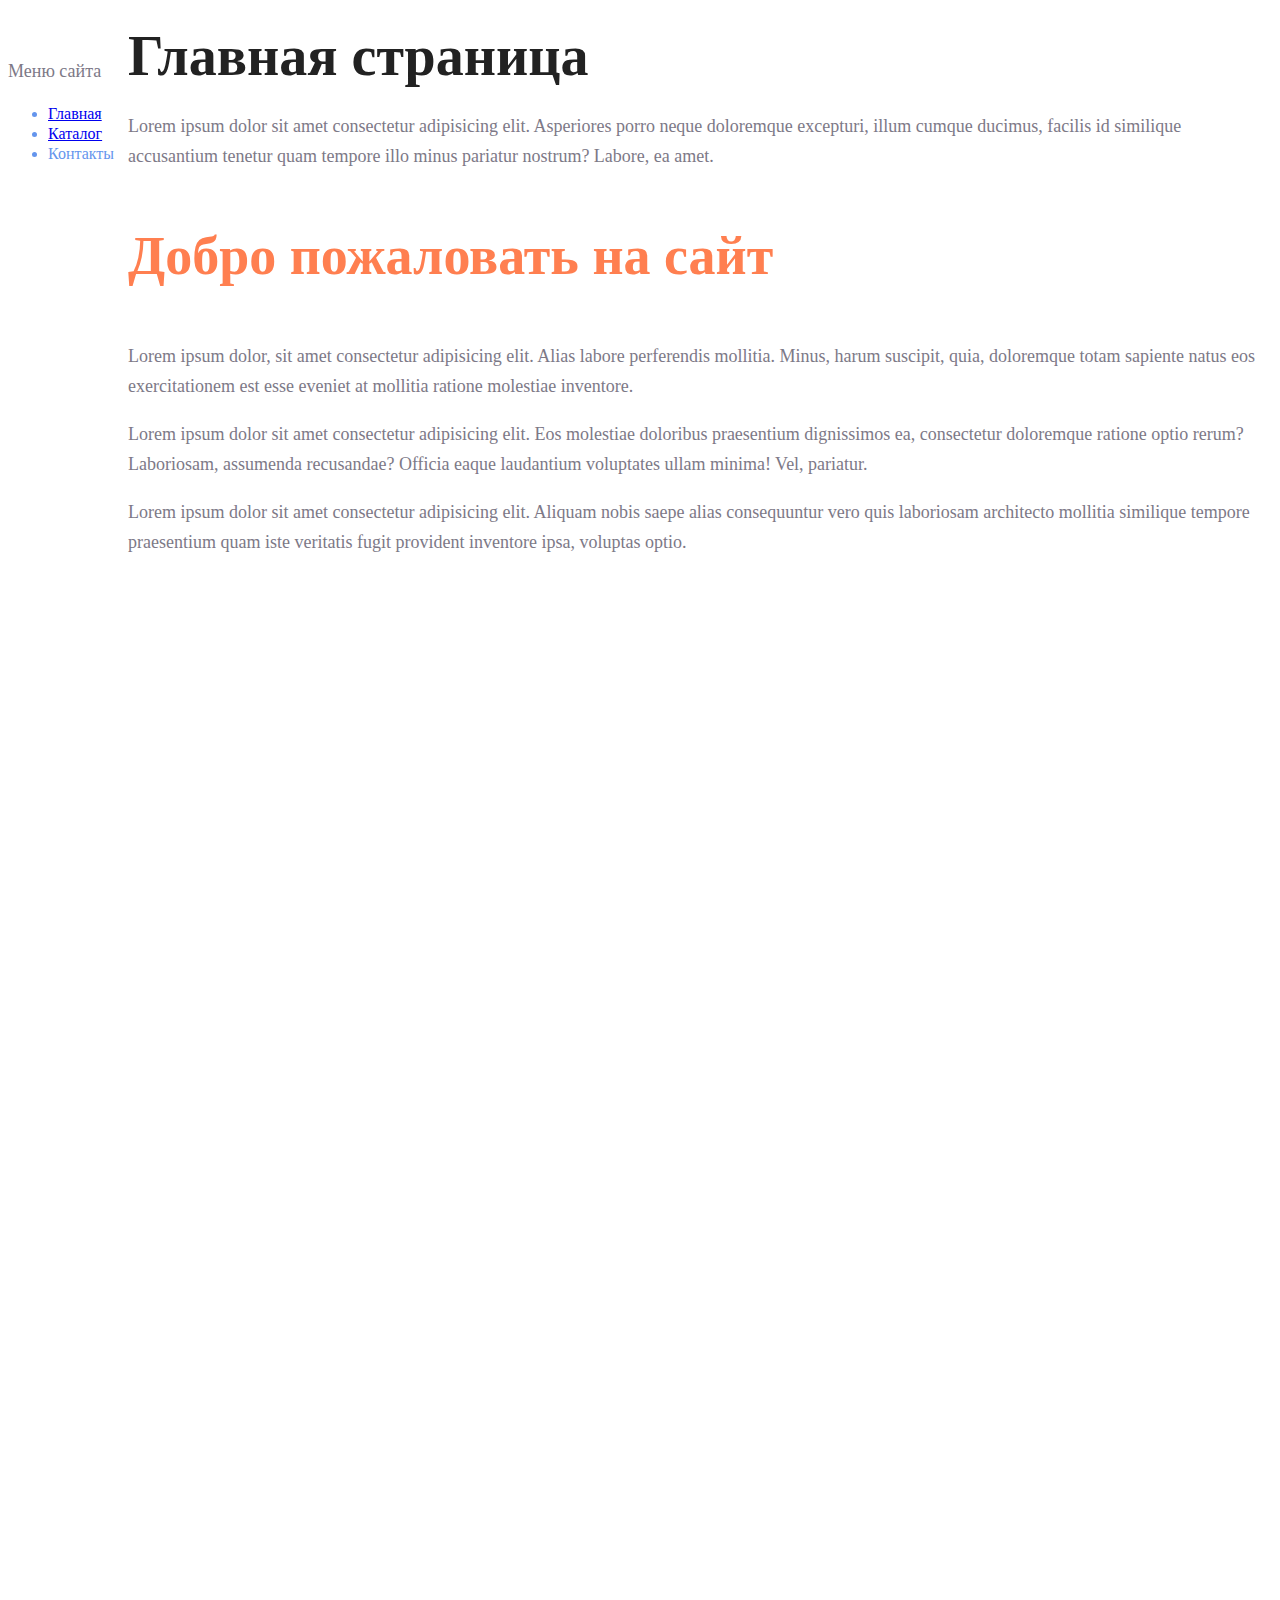
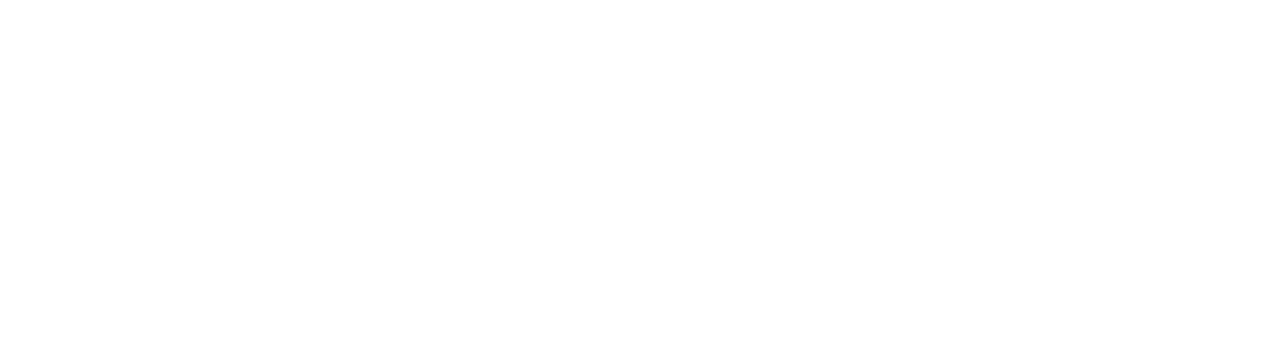
<file: index.html>
<!DOCTYPE html>
<html lang="en">
<head>
    <meta charset="UTF-8">
    <meta name="viewport" content="width=device-width, initial-scale=1.0">
    <link rel="stylesheet" href="stylecss/style.css">
    <title>Главная страница</title>
</head>
<body>
    <div class="main">

        <div class="paragh"><p>Меню сайта</p></div>
        
        <div class = "url">
            <ul>
            <li><a href="#">Главная</a></li>
            <li><a href="/catalog/catalog.html">Каталог</a></li>
            <li>Контакты</li>
            </ul>
        </div>
        
    </div>
    <div clss="main-list">
        <div class="first_h">
            <h1>Главная страница</h1>
        </div>
        <div class="paragh">
            <P>Lorem ipsum dolor sit amet consectetur adipisicing elit. Asperiores porro neque doloremque excepturi, illum cumque ducimus, facilis id similique accusantium tenetur quam tempore illo minus pariatur nostrum? Labore, ea amet.</P>
        </div>
    </div>

    <div class="welcome">
        <div class="second_h"><h2>Добро пожаловать на сайт</h2></div>
        
        <div class="paragh">
            <p>Lorem ipsum dolor, sit amet consectetur adipisicing elit. Alias labore perferendis mollitia. Minus, harum suscipit, quia, doloremque totam sapiente natus eos exercitationem est esse eveniet at mollitia ratione molestiae inventore.</p>
            <p>Lorem ipsum dolor sit amet consectetur adipisicing elit. Eos molestiae doloribus praesentium dignissimos ea, consectetur doloremque ratione optio rerum? Laboriosam, assumenda recusandae? Officia eaque laudantium voluptates ullam minima! Vel, pariatur.</p>
            <p>Lorem ipsum dolor sit amet consectetur adipisicing elit. Aliquam nobis saepe alias consequuntur vero quis laboriosam architecto mollitia similique tempore praesentium quam iste veritatis fugit provident inventore ipsa, voluptas optio.</p>
        </div>
        
    </div>
    
</body>
</html>
</file>
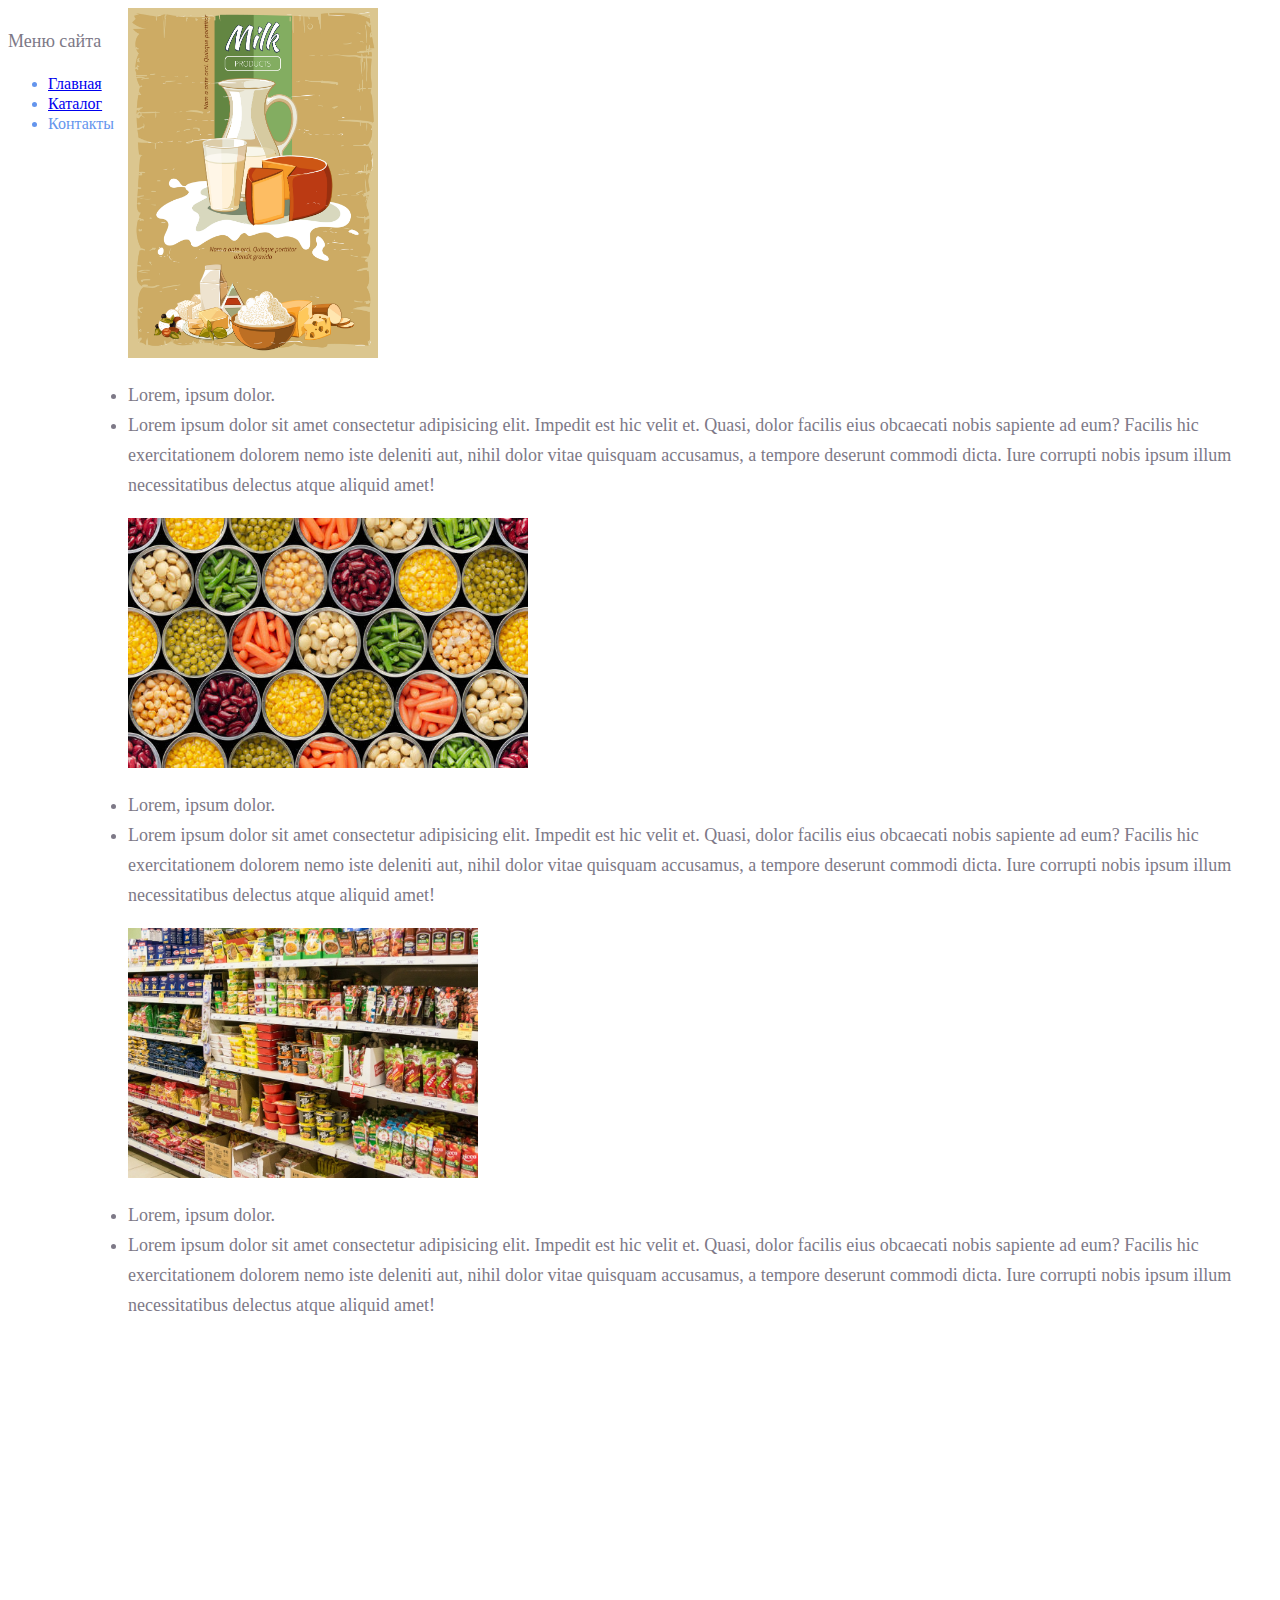
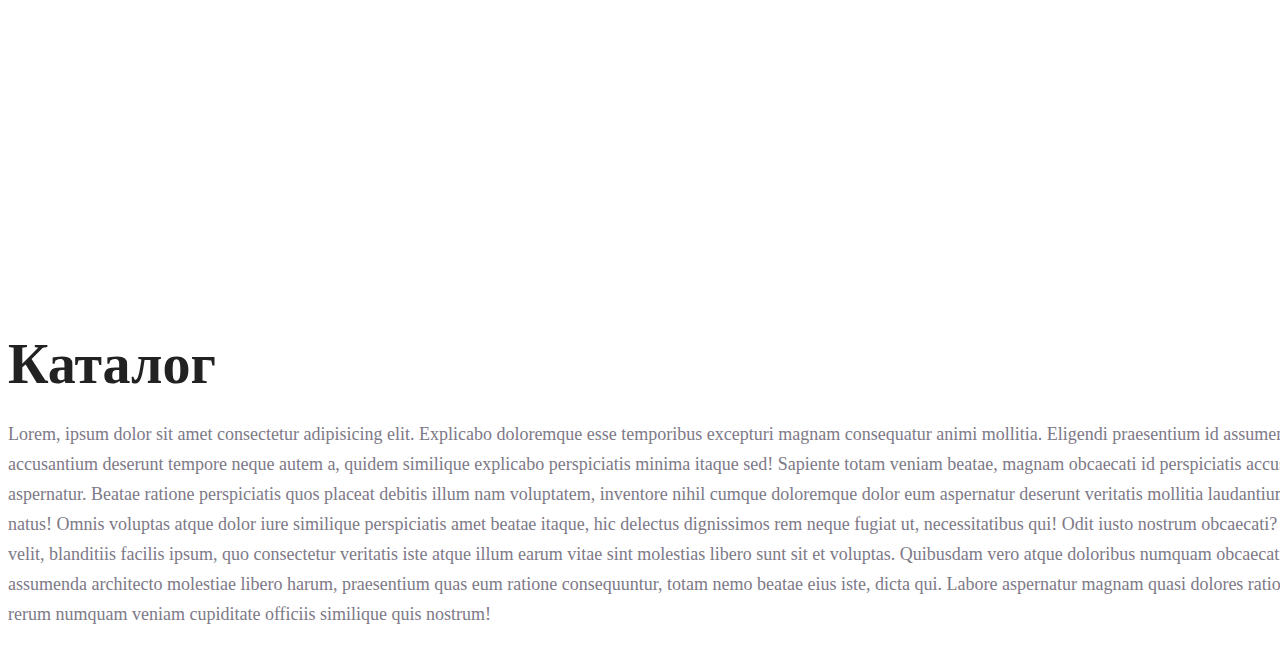
<file: catalog/catalog.html>
<!DOCTYPE html>
<html lang="en">
<head>
    <meta charset="UTF-8">
    <meta name="viewport" content="width=device-width, initial-scale=1.0">
    <link rel="stylesheet" href="../stylecss/style.css">
    <title>Каталог</title>
</head>
<body>
    <div class="main">
        <div class="paragh"><p>Меню сайта</p></div>

        <div class = "url">
            <ul>
            <li><a href="../index.html">Главная</a></li>
            <li><a href="#">Каталог</a></li>
            <li>Контакты</li>
            </ul>
        </div>
        
    </div>
    <div class="catalog">
        <div class ="first_h"><h1>Каталог</h1></div>
        <div class="paragh">
            <p>Lorem, ipsum dolor sit amet consectetur adipisicing elit. Explicabo doloremque esse temporibus excepturi magnam consequatur animi mollitia. Eligendi praesentium id assumenda sunt accusantium deserunt tempore neque autem a, quidem similique explicabo perspiciatis minima itaque sed! Sapiente totam veniam beatae, magnam obcaecati id perspiciatis accusamus et aspernatur. Beatae ratione perspiciatis quos placeat debitis illum nam voluptatem, inventore nihil cumque doloremque dolor eum aspernatur deserunt veritatis mollitia laudantium totam natus! Omnis voluptas atque dolor iure similique perspiciatis amet beatae itaque, hic delectus dignissimos rem neque fugiat ut, necessitatibus qui! Odit iusto nostrum obcaecati? Ipsam velit, blanditiis facilis ipsum, quo consectetur veritatis iste atque illum earum vitae sint molestias libero sunt sit et voluptas. Quibusdam vero atque doloribus numquam obcaecati omnis assumenda architecto molestiae libero harum, praesentium quas eum ratione consequuntur, totam nemo beatae eius iste, dicta qui. Labore aspernatur magnam quasi dolores ratione! Sequi rerum numquam veniam cupiditate officiis similique quis nostrum!</p>
        </div>
    </div>
        <img src="../img/product.jpg" atl="Первый продукт" class="fi">
        <ul class="ulli">
            <li>Lorem, ipsum dolor.</li>
            <li>Lorem ipsum dolor sit amet consectetur adipisicing elit. Impedit est hic velit et. Quasi, dolor facilis eius obcaecati nobis sapiente ad eum? Facilis hic exercitationem dolorem nemo iste deleniti aut, nihil dolor vitae quisquam accusamus, a tempore deserunt commodi dicta. Iure corrupti nobis ipsum illum necessitatibus delectus atque aliquid amet!</li>
        </ul>
        <img src="../img/product2.jpg" atl="Второй продукт" class="si">
        <ul class="ulli">
            <li>Lorem, ipsum dolor.</li>
            <li>Lorem ipsum dolor sit amet consectetur adipisicing elit. Impedit est hic velit et. Quasi, dolor facilis eius obcaecati nobis sapiente ad eum? Facilis hic exercitationem dolorem nemo iste deleniti aut, nihil dolor vitae quisquam accusamus, a tempore deserunt commodi dicta. Iure corrupti nobis ipsum illum necessitatibus delectus atque aliquid amet!</li>
        </ul>
        <img src="../img/product3.jpg" atl="Третий продукт" class="ti">
        <ul class="ulli">
            <li>Lorem, ipsum dolor.</li>
            <li>Lorem ipsum dolor sit amet consectetur adipisicing elit. Impedit est hic velit et. Quasi, dolor facilis eius obcaecati nobis sapiente ad eum? Facilis hic exercitationem dolorem nemo iste deleniti aut, nihil dolor vitae quisquam accusamus, a tempore deserunt commodi dicta. Iure corrupti nobis ipsum illum necessitatibus delectus atque aliquid amet!</li>
        </ul>
</body>
</html>
</file>
<file: stylecss/style.css>
body{
    text-decoration: none;
}
.url{
    color:cornflowerblue;
    font-size: 16px;
    line-height: 20px;
}
.first_h{
    color:#222222;
    font-size: 28px;
    line-height: 36px;
    font-weight: bold;
}
.paragh{
    font-style: normal;
    font-weight: 300;
    font-size: 18px;
    line-height: 30px;
    color: #7D7987;
}
.second_h{
    color: coral;
    font-style: normal;
    font-weight: 700;
    font-size: 36px;
    line-height: 80px;
}
.ulli{
    font-style: normal;
    font-weight: 300;
    font-size: 18px;
    line-height: 30px;
    color: #7D7987;
}





.catalog{
    width: 1350px;
    float: left;
 }
 
.main{
    width: 120px;
    height: 1900px;
    float: left;
}

.fi{
    width: 250px;
    height: 350px;
}
.si{
    width: 400px;
    height: 250px;
}
.ti{
    width: 350px;
    height: 250px;
}
</file>
